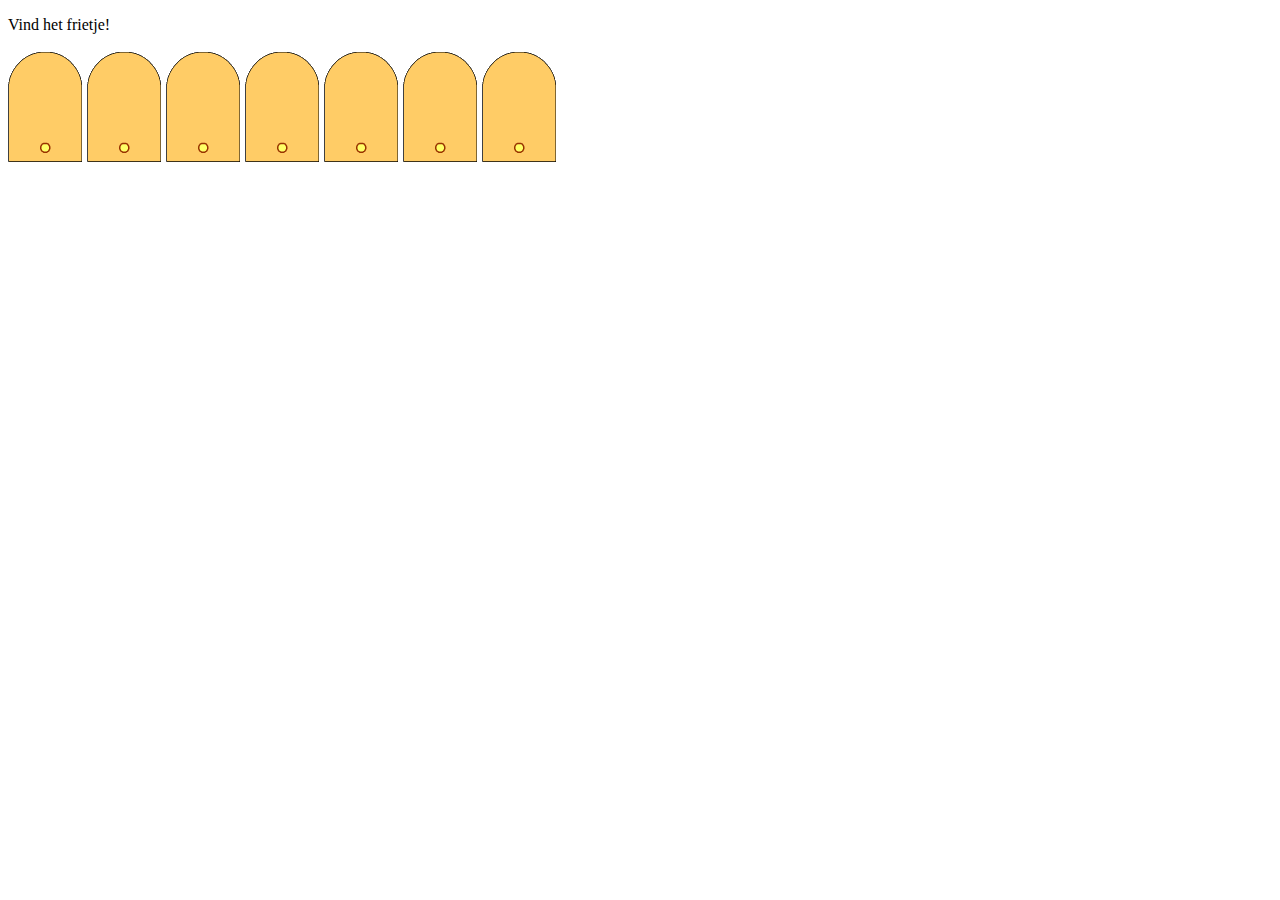
<file: Friet/index.html>
<!DOCTYPE html>
<html lang="en">

<head>
    <meta charset="UTF-8">
    <meta name="viewport" content="width=device-width, initial-scale=1.0">
    <title>Document</title>
</head>

<body>
    <p>Vind het frietje!</p>
    <div id="deuren">
        <a class="link" href="#"><img src="#" alt="1" class="deur"></a>
        <a class="link" href="#"><img src="#" alt="2" class="deur"></a>
        <a class="link" href="#"><img src="#" alt="3" class="deur"></a>
        <a class="link" href="#"><img src="#" alt="4" class="deur"></a>
        <a class="link" href="#"><img src="#" alt="5" class="deur"></a>
        <a class="link" href="#"><img src="#" alt="6" class="deur"></a>
        <a class="link" href="#"><img src="#" alt="7" class="deur"></a>
    </div>
    <p id="results"></p>

    <script src="js/script.js"></script>
</body>

</html>
</file>
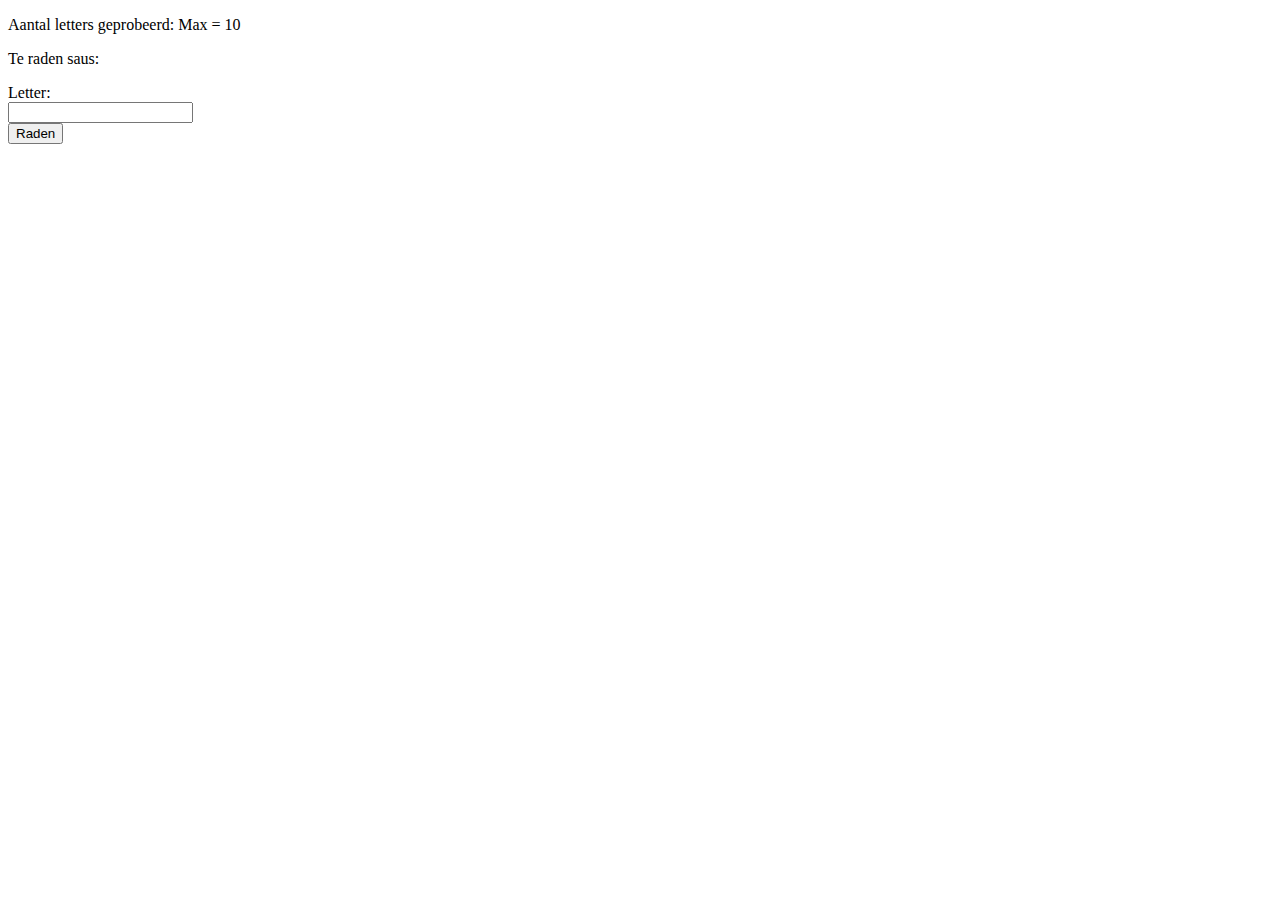
<file: galgje/index.html>
<!DOCTYPE html>
<html lang="en">
<head>
    <meta charset="UTF-8">
    <meta name="viewport" content="width=device-width, initial-scale=1.0">
    <title>Document</title>
    <script src="js/script.js" defer></script>
</head>
<body>
    <p>Aantal letters geprobeerd: <span id="fouten"></span><span> Max = 10</span></p>
    <p id="zinSaus">Te raden saus: <span id="saus"></span></p>
    <form id="form1">
    <label for="letter">Letter:</label><br>
    <input id="letter" maxlength="1" type="text"><br>
    <button id="buttonnn" type="submit">Raden</button></form>
</body>
</html>
</file>
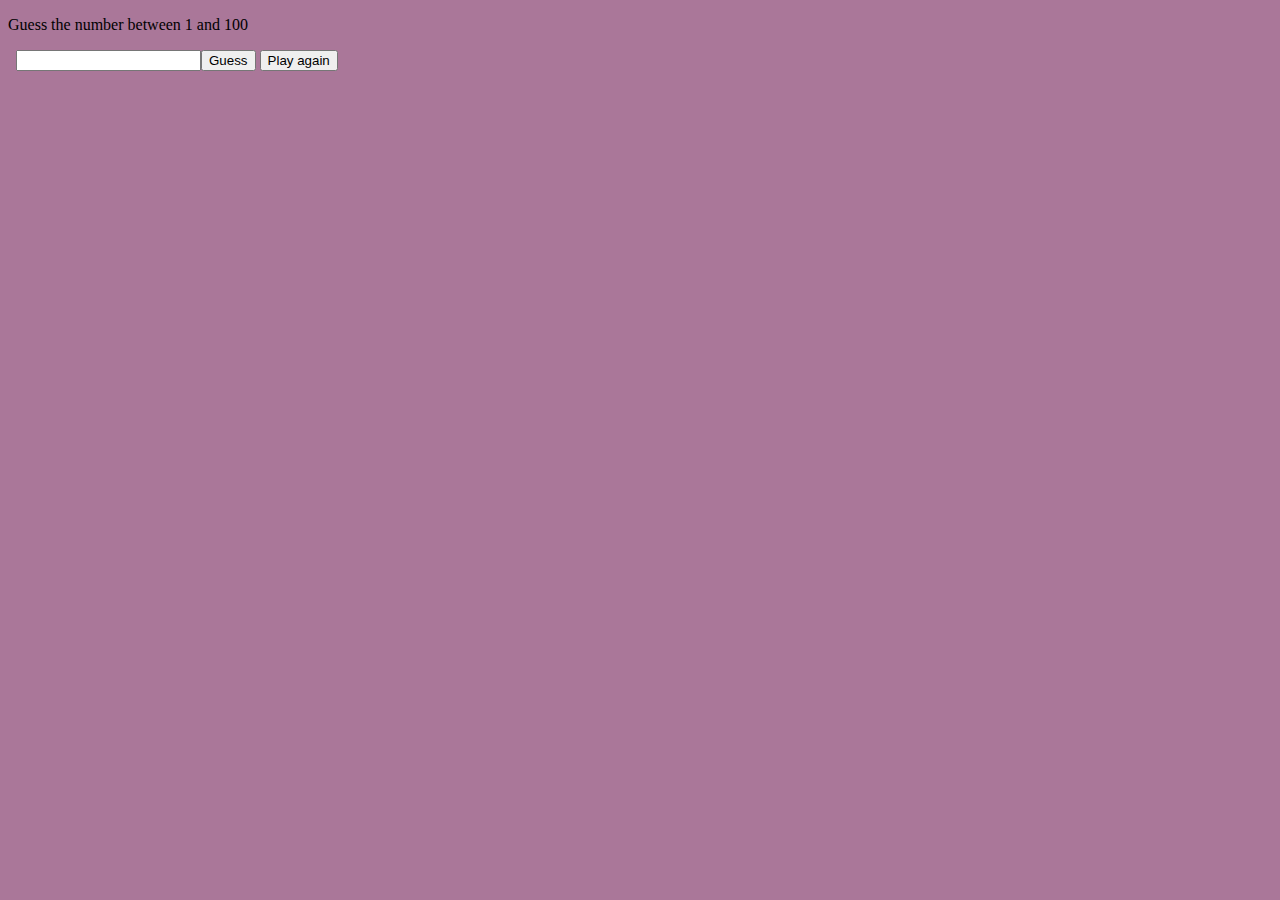
<file: Guess100/index.html>
<!DOCTYPE html>
<html lang="en">
<head>
    <meta charset="UTF-8">
    <meta name="viewport" content="width=device-width, initial-scale=1.0">
    <title>Guess the Number Game</title>
    <link rel="stylesheet" href="css/styles.css">
</head>
<body>
    <p>Guess the number between 1 and 100</p><span class="attempt">&nbsp;</span>
    <input type="number"><button class="guess" type="button">Guess</button><span class="high hide">Too high!</span><span class="low hide">Too low!</span>
    <p class="win hide">You won!</p>
    <p class="lose hide">Game over! The number was <span class="number hide">&nbsp;</span></p>
    <button type="reset" class="reset">Play again</button>

    <script src="js/scirpt.js"></script>
</body>
</html>
</file>
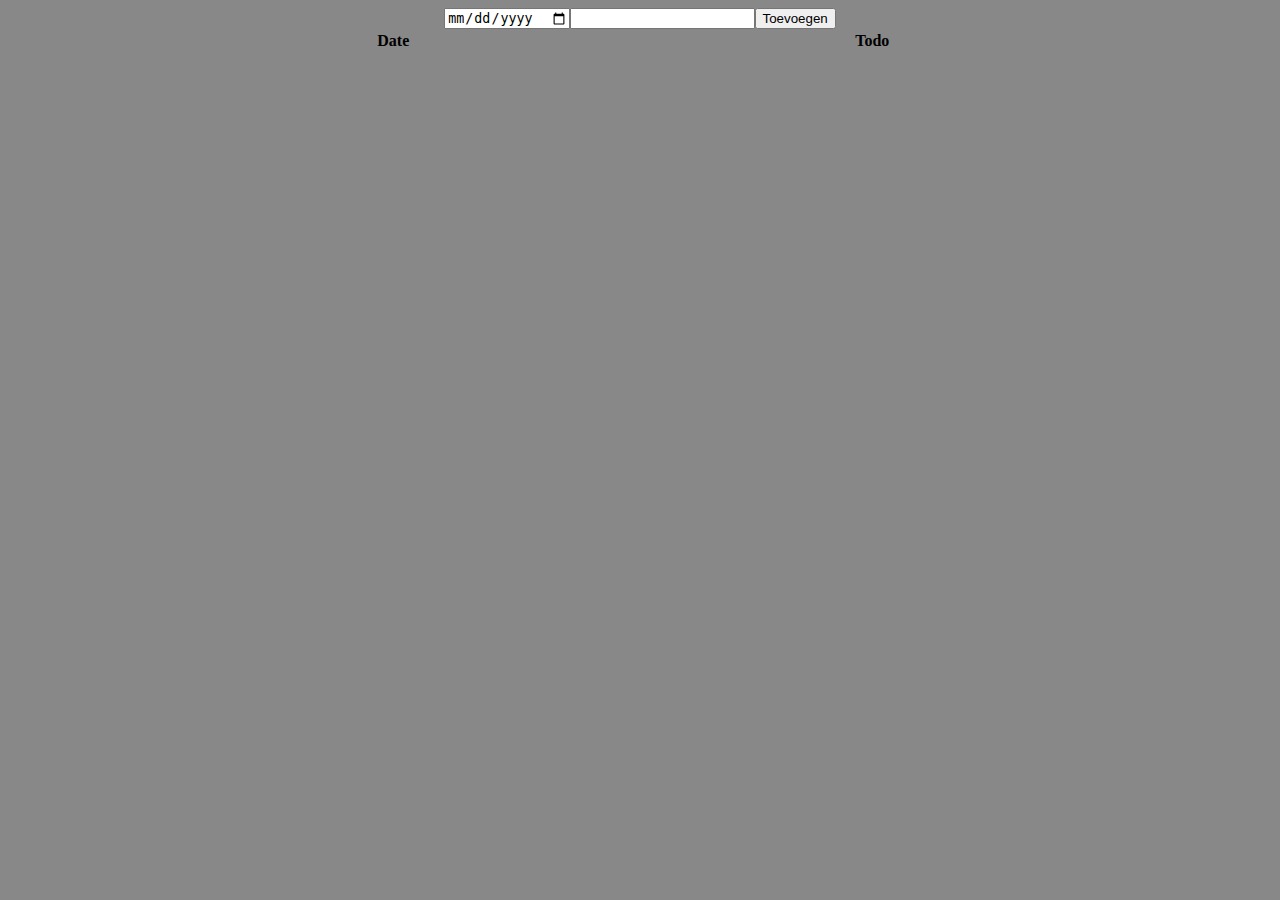
<file: planning/index.html>
<!DOCTYPE html>
<html lang="en">
<head>
  <meta charset="UTF-8">
  <meta name="viewport" content="width=device-width, initial-scale=1.0">
  <title>Todo List</title>
  <link rel="stylesheet" href="css/styles.css">
  <script src="js/script.js" defer></script>
</head>
<body>
  <div>
    <input type="date" class="dateInput">
    <input type="text" class="todoInput">
    <button type="button">Toevoegen</button>
  </div>
  <table>
    <thead>
      <tr>
        <th scope="col">Date</th>
        <th scope="col">Todo</th>
      </tr>
    </thead>
    <tbody>
    </tbody>
  </table>
</body>
</html>
</file>
<file: Guess100/css/styles.css>
.win{
    color: #0A0;
}
.lose{
    color:#A00;
}

.hide{
    display: none;
}

.show{
    display: block;
}

body{
    background-color: #A79;
}
</file>
<file: planning/css/styles.css>
*{
  box-sizing: border-box;
}

body{
  display: flex;
  flex-direction: column;
  margin-left: auto;
  margin-right: auto;
  max-width: 960px;
  background-color: #888;
}

table{
  width: 100%;
  text-align: center;
}

div{
  display: flex;
  justify-content: center;
  width: 100%;
}
</file>
